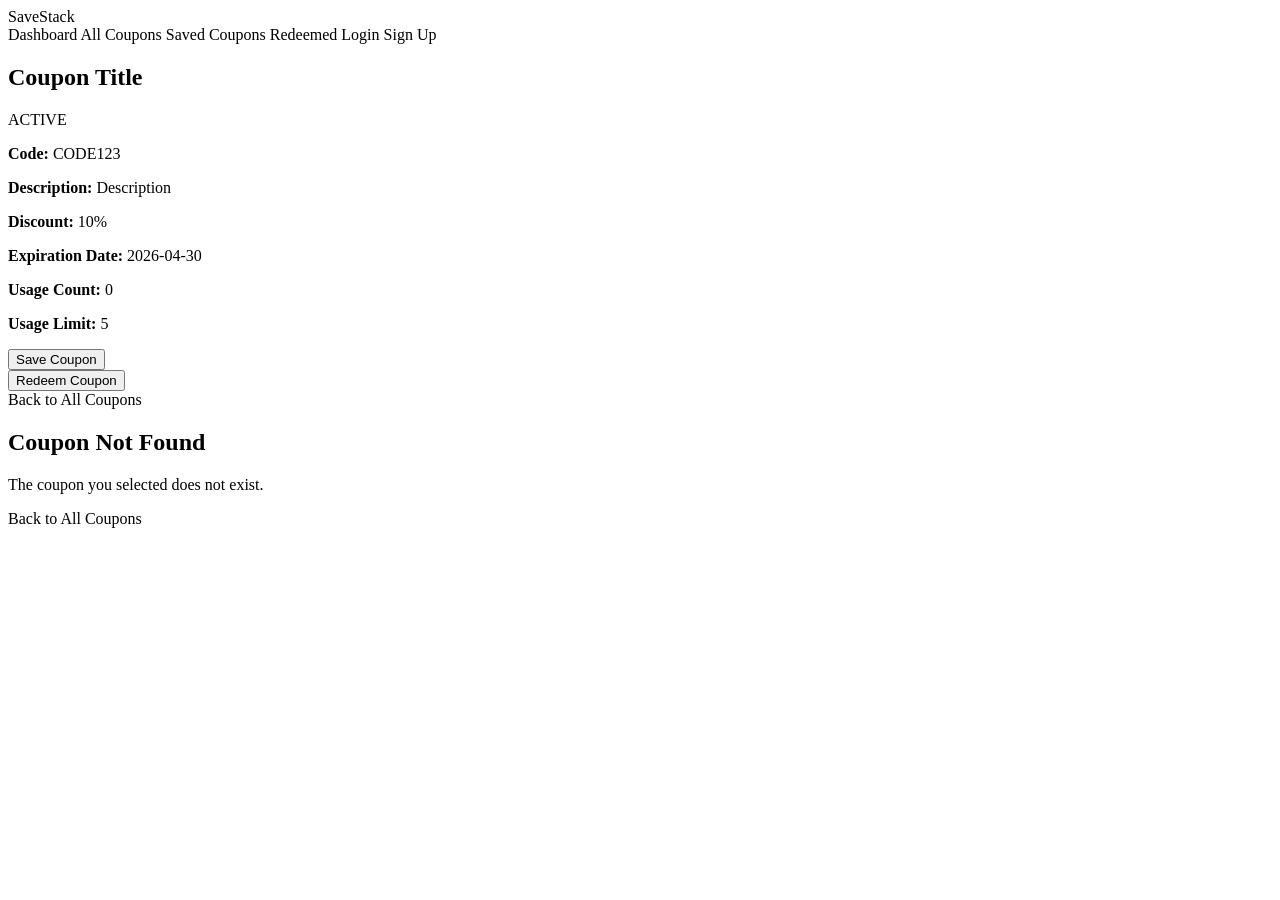
<file: src/main/resources/templates/coupon.html>
<!DOCTYPE html>
<html lang="en" xmlns:th="http://www.thymeleaf.org">
<head>
    <meta charset="UTF-8">
    <title>Coupon Details - SaveStack</title>
    <link rel="stylesheet" th:href="@{/css/styles.css}">
</head>
<body>

    <nav class="navbar">
        <div class="nav-left">
            <a th:href="@{/}" class="brand">SaveStack</a>
        </div>
        <div class="nav-right">
            <a th:href="@{/dashboard}">Dashboard</a>
            <a th:href="@{/allCoupons}">All Coupons</a>
            <a th:href="@{/savedCoupons}">Saved Coupons</a>
            <a th:href="@{/redeemedCoupons}">Redeemed</a>
            <a th:href="@{/login}">Login</a>
            <a th:href="@{/signup}">Sign Up</a>
        </div>
    </nav>

    <section class="detail-section" th:if="${coupon != null}">
        <div class="detail-card">
            <h1 th:text="${coupon.title}">Coupon Title</h1>

            <span class="status-badge"
                  th:classappend="${coupon.status.name() == 'ACTIVE'} ? ' status-active' :
                              (${coupon.status.name() == 'EXPIRED'} ? ' status-expired' : ' status-used')"
                  th:text="${coupon.status}">
                ACTIVE
            </span>

            <p><strong>Code:</strong> <span th:text="${coupon.code}">CODE123</span></p>
            <p><strong>Description:</strong> <span th:text="${coupon.description}">Description</span></p>
            <p><strong>Discount:</strong> <span th:text="${coupon.discountPercent}">10</span>%</p>
            <p><strong>Expiration Date:</strong> <span th:text="${coupon.expirationDate}">2026-04-30</span></p>
            <p><strong>Usage Count:</strong> <span th:text="${coupon.usageCount}">0</span></p>
            <p><strong>Usage Limit:</strong> <span th:text="${coupon.usageLimit}">5</span></p>

            <div class="coupon-actions">
                <form th:action="@{'/coupon/' + ${coupon.id} + '/save'}" method="post">
                    <button type="submit" class="btn primary-btn">Save Coupon</button>
                </form>

                <form th:action="@{'/coupon/' + ${coupon.id} + '/redeem'}" method="post">
                    <button type="submit" class="btn dark-btn">Redeem Coupon</button>
                </form>

                <a th:href="@{/allCoupons}" class="btn secondary-btn">Back to All Coupons</a>
            </div>
        </div>
    </section>

    <section class="detail-section" th:if="${coupon == null}">
        <div class="detail-card">
            <h1>Coupon Not Found</h1>
            <p>The coupon you selected does not exist.</p>
            <a th:href="@{/allCoupons}" class="btn secondary-btn">Back to All Coupons</a>
        </div>
    </section>

</body>
</html>
</file>
